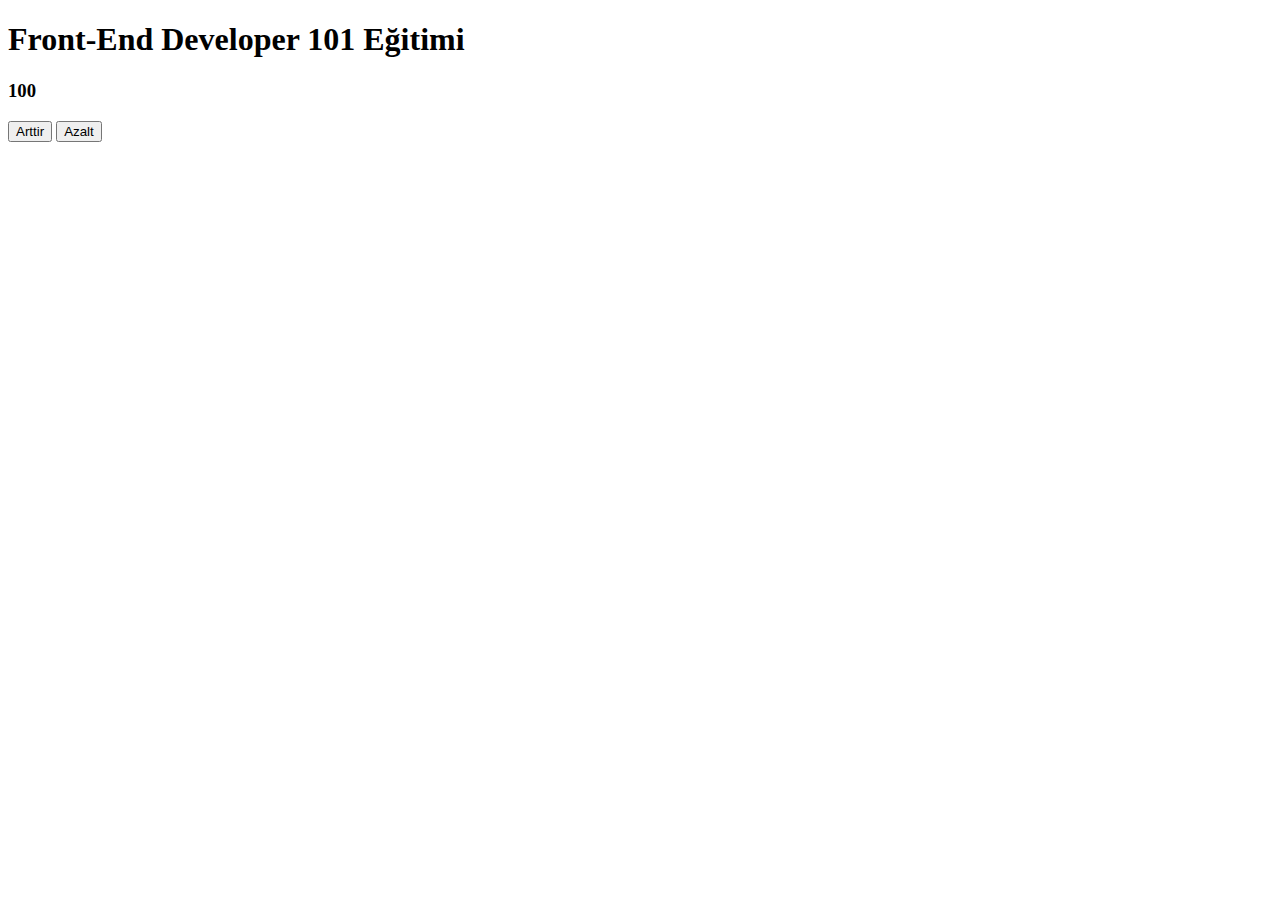
<file: 4-javascript/index.html>
<!DOCTYPE html>
<html lang="en">
<head>
    <meta charset="UTF-8">
    <meta http-equiv="X-UA-Compatible" content="IE=edge">
    <meta name="viewport" content="width=device-width, initial-scale=1.0">
    <title>Front-End Developer 101 Eğitimi</title>
    <!-- <style>
        .text-primary {
            color: blue;
        }
        .text-danger {
            color: red;
        }
    </style> -->
    <link href="https://cdn.jsdelivr.net/npm/bootstrap@5.0.0-beta1/dist/css/bootstrap.min.css" rel="stylesheet"
        integrity="sha384-giJF6kkoqNQ00vy+HMDP7azOuL0xtbfIcaT9wjKHr8RbDVddVHyTfAAsrekwKmP1" crossorigin="anonymous">
</head>
<body>

    <div id="alert"></div>

    <h1 id="greeting">Front-End Developer 101 Eğitimi</h1>

    <!-- 23 - dom icerisinden oge secimi ve duzenleme islemleri
    <h2 id="title">Merhaba Dunya</h2>

    <ul id="list">
        <li>
            <a href="#" id="kodluyoruzLink">link bilgisi</a>
        </li>
    </ul>
     -->

     <!-- 25 - liste icerisindeki son elemana ulasmak veya eleman eklemek-->

     <!-- <ul id="list">
         <li>Lorem.</li>
         <li>Quisquam.</li>
         <li>Ipsum?</li>
     </ul> -->

     <!-- Kosullarla calismak -->
     <h2 id="info"></h2>

     <!-- 27 - 29 - js counter-->
     <h3 id="counter">100</h3>
     <button id="increase">Arttir</button>
     <button id="decrease">Azalt</button>

    <ul class="list-group" id="userList">

    </ul>
    
    <!--
        Not: Her Çalışma İçin Ayrı Ayrı JS Dosyaları Oluşturuldu.
        Dosya Üzerinde Çalışmadan Önce Lütfen Açıklama Satırında Olup Olmadığını Kontrol Edin.
    -->
    
    <!--  <script src="js/01-hello-world.js"></script> -->  
    <!-- <script src="js/02-degisken-tanimlama.js"></script>  -->
    <!-- <script src="js/03-number-veri-turu.js"></script> -->
    <!-- <script src="js/04-boolean-veri-tipi.js"></script> -->
    <!-- <script src="js/05-veri-turu-donusumu.js"></script> -->
    <!-- <script src="js/06-template-literals.js"></script> -->
    <!-- <script src="js/07-string-veri-turu.js"></script> -->
    <!-- <script src="js/08-document-object-model.js"></script> -->
    <!-- <script src="js/09-karsilastirma-operatorleri-ve-mantiksal-operatorler.js"></script> -->
    <!-- <script src="js/10-kosullarla-calismak.js"></script> -->
    <!-- <script src="js/11-coklu-kosullar-ile-calismak.js"></script> -->
    <!-- <script src="js/12-ternary-operator-ile-shor-if-kullanimi.js"></script> -->
    <!-- <script src="js/13-kosullar-ile-calismak-bolum-sonu-egzersizi.js"></script> -->
    <!--<script src="js/14-for-dongusu-kullanimi.js"></script> -->
    <!-- <script src="js/15-break-ve-continue-kullanimi.js"></script> -->
    <!--<script src="js/16-while-dongusu-kullanimi.js"></script> -->
    <!-- <script src="js/17-array-forEach-kullanimi.js"></script> -->
    <!-- <script src="js/18-array-filter-kullanimi.js"></script> -->
    <!-- <script src="js/19-array-map-kullanimi.js"></script> -->
    <!-- <script src="js/20-array-olusturma-ve-dizi-icindeki-elemanlara-ulasma.js"></script> -->
    <!-- <script src="js/21-array-yapisina-oge-eklemek-ve-cikarmak.js"></script> -->
    <!-- <script src="js/22-cok-kullanilan-array-metotlari.js"></script> -->
    <!-- <script src="js/23-dom-icerisinden-oge-secimi.js"></script> -->
    <!-- <script src="js/24-prompt-ile-kullanicidan-bilgi-almak.js"></script> -->
    <!-- <script src="js/25-liste-icindeki-ogeye-erismek-veya-yeni-oge-eklemek.js"></script> -->
    <!-- <script src="js/26-css-class-eklemek-veya-cikartmak.js"></script> -->
    <!-- <script src="js/27-localStroage-icine-veri-eklemek-duzenlemek-ve-silmek.js"></script> -->
    <!-- <script src="js/28-localStorage-içinde-farkli-turde-bilgilerin-saklanmasi.js"></script> -->
    <!-- <script src="js/29-localStorage-bolum-sonu-egzersizi.js"></script> -->
    <!-- <script src="js/30-object-nedir-nasil-olusturulur.js"></script> -->
    <script src="js/31-object-key-ve-value-yapisinin-kullanimi.js"></script>



</body>
</html>
</file>
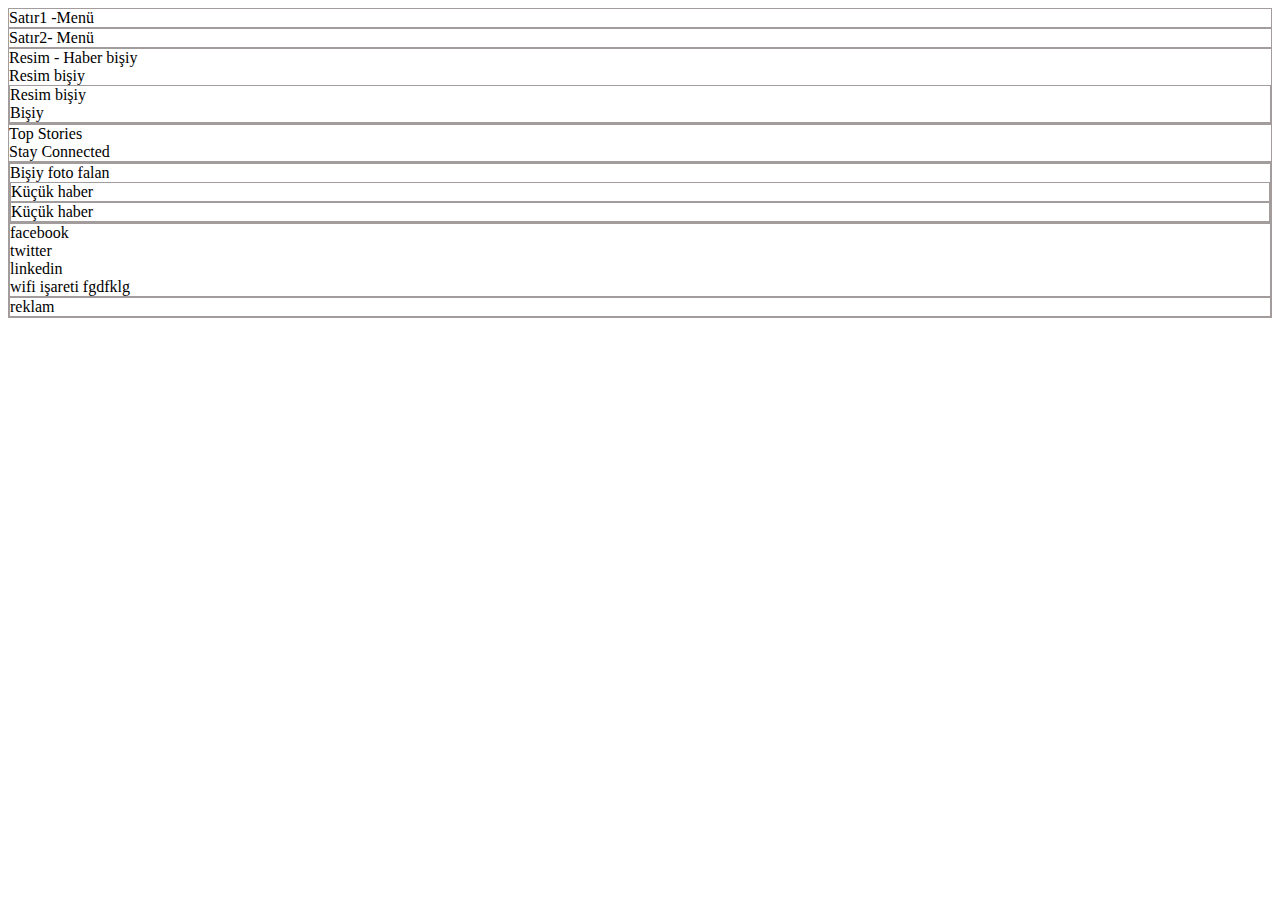
<file: 3-bootstrap/alistirma1/index.html>
<!DOCTYPE html>
<html lang="tr">
<head>
    <meta charset="UTF-8">
    <meta http-equiv="X-UA-Compatible" content="IE=edge">
    <meta name="viewport" content="width=device-width, initial-scale=1.0">
    <link href="https://cdn.jsdelivr.net/npm/bootstrap@5.1.3/dist/css/bootstrap.min.css" rel="stylesheet" integrity="sha384-1BmE4kWBq78iYhFldvKuhfTAU6auU8tT94WrHftjDbrCEXSU1oBoqyl2QvZ6jIW3" crossorigin="anonymous">
    <link rel="stylesheet" href="style.css">
    <title>Bootstrap | Alıştırma 1</title>
</head>
<body>
    <div class="row">
        <div class="col-12">Satır1 -Menü</div>
    </div>
    <div class="row">
        <div class="col-12">Satır2- Menü</div>
    </div>

    <div class="row">
        <div class="col-6">Resim - Haber bişiy</div>
        <div class="col-6">Resim bişiy
            <div class="row">
                <div class="col-6">Resim bişiy</div>
                <div class="col-6">Bişiy</div>
            </div>
        </div>
    </div>

    <div class="row">
        <div class="col-8">Top Stories</div>
        <div class="col-4"> Stay Connected</div>
    </div>

    <div class="row">
        <div class="col-8">
            <div class="row">
                <div class="col-6">Bişiy foto falan</div>
                <div class="col-6">
                    <div class="row">
                        <div class="col-12">Küçük haber</div>
                    </div>
                    <div class="row">
                        <div class="col-12">Küçük haber</div>
                    </div>
                </div>
            </div>

        </div>

        <div class="col-4">
            <div class="row">
                <div class="col-3">facebook</div>
                <div class="col-3">twitter</div>
                <div class="col-3">linkedin</div>
                <div class="col-3">wifi işareti fgdfklg</div>
            </div>
            <div class="row">
                <div class="col-12">reklam</div>
            </div>


        </div>
    </div>
</body>
</html>
</file>
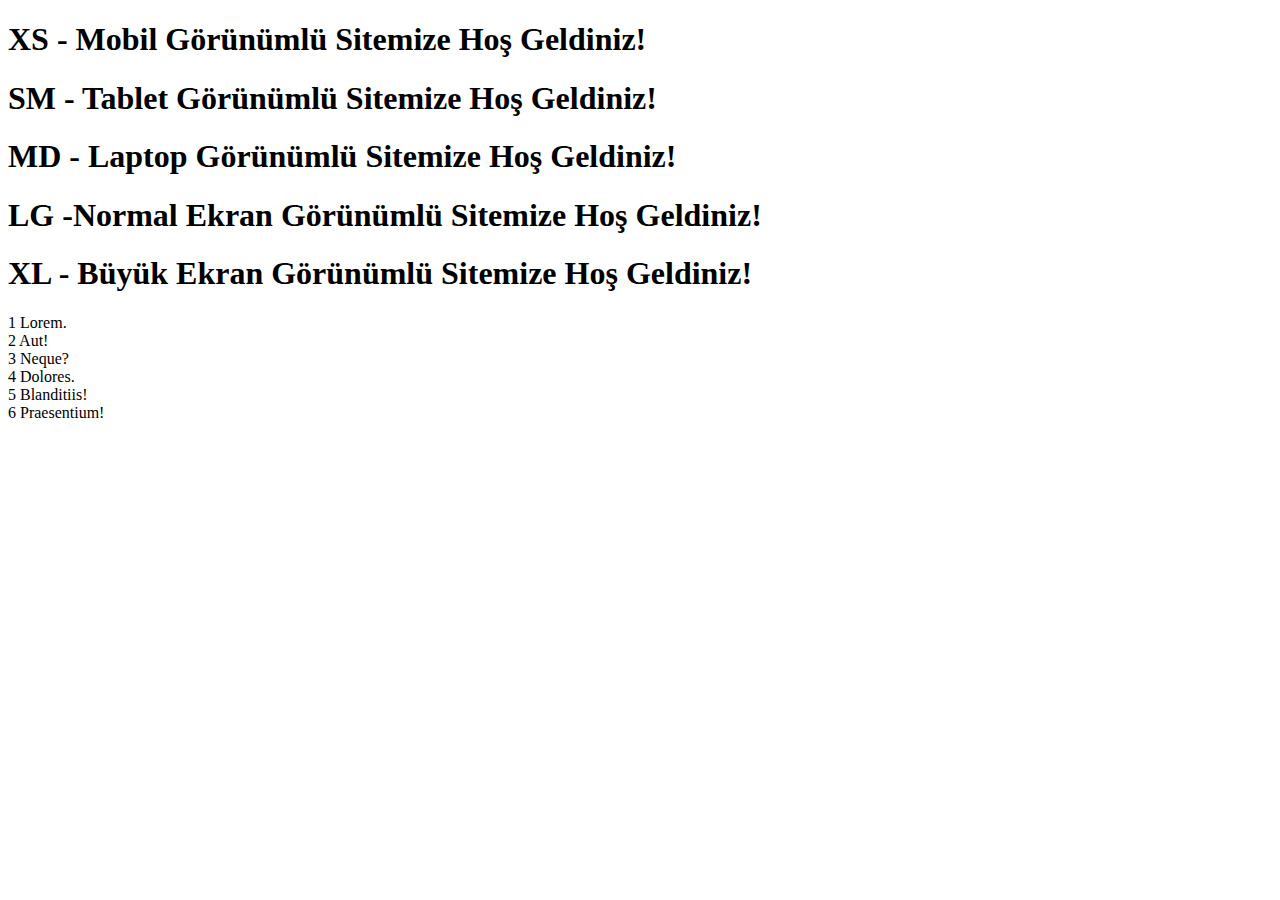
<file: 3-bootstrap/alistirma5/index.html>
<!doctype html>
<html lang="en">
  <head>
    <!-- Required meta tags -->
    <meta charset="utf-8">
    <meta name="viewport" content="width=device-width, initial-scale=1">

    <!-- Bootstrap CSS -->
    <link href="https://cdn.jsdelivr.net/npm/bootstrap@5.1.3/dist/css/bootstrap.min.css" rel="stylesheet" integrity="sha384-1BmE4kWBq78iYhFldvKuhfTAU6auU8tT94WrHftjDbrCEXSU1oBoqyl2QvZ6jIW3" crossorigin="anonymous">

    <title>Merve Batman</title>
  </head>
  <body>
    <h1 class="d-block d-sm-none bg-warning">XS - Mobil Görünümlü Sitemize Hoş Geldiniz!</h1>
    <h1 class="d-none d-sm-block d-md-none bg-primary">SM - Tablet Görünümlü Sitemize Hoş Geldiniz!</h1>
    <h1 class="d-none d-md-block d-lg-none bg-success"> MD - Laptop Görünümlü Sitemize Hoş Geldiniz!</h1>
    <h1 class="d-none d-lg-block d-xl-none bg-danger">LG -Normal Ekran Görünümlü Sitemize Hoş Geldiniz!</h1>
    <h1 class="d-none d-xl-block d-xxl-none bg-info">XL - Büyük Ekran Görünümlü Sitemize Hoş Geldiniz!</h1>

    <div class="container">
        <div class="row">
            <div class="col-sm-6 col-md-4 col-lg-3 col-xl-2 bg-info">1 Lorem.</div>
            <div class="col-sm-6 col-md-4 col-lg-3 col-xl-2 bg-warning">2 Aut!</div>
            <div class="col-sm-6 col-md-4 col-lg-3 col-xl-2 bg-danger">3 Neque?</div>
            <div class="col-sm-6 col-md-4 col-lg-3 col-xl-2 bg-success">4 Dolores.</div>
            <div class="col-sm-6 col-md-4 col-lg-3 col-xl-2 bg-primary d-lg-none d-xl-block">5 Blanditiis!</div>
            <div class="col-sm-6 col-md-4 col-lg-3 col-xl-2 bg-secondary d-lg-none d-xl-block">6 Praesentium!</div>
        </div>
    </div>

    <!-- Optional JavaScript; choose one of the two! -->

    <!-- Option 1: Bootstrap Bundle with Popper -->
    <script src="https://cdn.jsdelivr.net/npm/bootstrap@5.1.3/dist/js/bootstrap.bundle.min.js" integrity="sha384-ka7Sk0Gln4gmtz2MlQnikT1wXgYsOg+OMhuP+IlRH9sENBO0LRn5q+8nbTov4+1p" crossorigin="anonymous"></script>

    <!-- Option 2: Separate Popper and Bootstrap JS -->
    <!--
    <script src="https://cdn.jsdelivr.net/npm/@popperjs/core@2.10.2/dist/umd/popper.min.js" integrity="sha384-7+zCNj/IqJ95wo16oMtfsKbZ9ccEh31eOz1HGyDuCQ6wgnyJNSYdrPa03rtR1zdB" crossorigin="anonymous"></script>
    <script src="https://cdn.jsdelivr.net/npm/bootstrap@5.1.3/dist/js/bootstrap.min.js" integrity="sha384-QJHtvGhmr9XOIpI6YVutG+2QOK9T+ZnN4kzFN1RtK3zEFEIsxhlmWl5/YESvpZ13" crossorigin="anonymous"></script>
    -->
  </body>
</html>
</file>
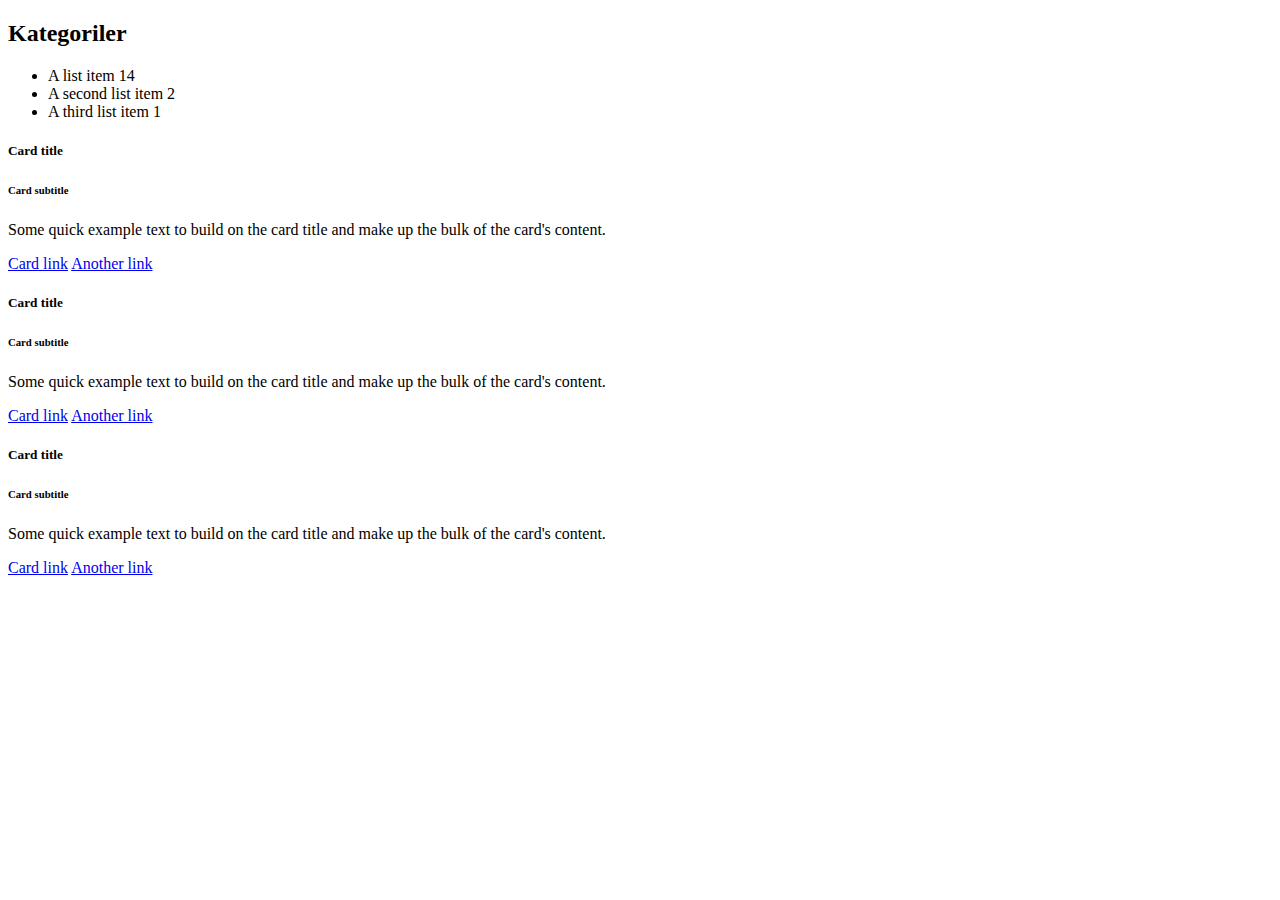
<file: 3-bootstrap/alistirma7/index.html>
<!doctype html>
<html lang="en">
  <head>
    <!-- Required meta tags -->
    <meta charset="utf-8">
    <meta name="viewport" content="width=device-width, initial-scale=1">

    <!-- Bootstrap CSS -->
    <link href="https://cdn.jsdelivr.net/npm/bootstrap@5.1.3/dist/css/bootstrap.min.css" rel="stylesheet" integrity="sha384-1BmE4kWBq78iYhFldvKuhfTAU6auU8tT94WrHftjDbrCEXSU1oBoqyl2QvZ6jIW3" crossorigin="anonymous">

    <title>Merve Batman</title>
  </head>
  <body>
    <div class="container mt-5">
        <div class="row">
            <div class="col-sm-3 order-2 order-sm-1 mt-2 mt-sm-0">
                <h2>Kategoriler</h2>
                <ul class="list-group">
                    <li class="list-group-item d-flex justify-content-between align-items-center">
                      A list item
                      <span class="badge bg-primary rounded-pill">14</span>
                    </li>
                    <li class="list-group-item d-flex justify-content-between align-items-center">
                      A second list item
                      <span class="badge bg-primary rounded-pill">2</span>
                    </li>
                    <li class="list-group-item d-flex justify-content-between align-items-center">
                      A third list item
                      <span class="badge bg-primary rounded-pill">1</span>
                    </li>
                  </ul>
            </div>
            <div class="col-sm-9 order-1 order-sm-2">
                <div class="row">
                    <div class="col-sm-4 mb-3">
                        <div class="card">
                            <div class="card-body">
                                <h5 class="card-title">Card title</h5>
                                <h6 class="card-subtitle mb-2 text-muted">Card subtitle</h6>
                                <p class="card-text">Some quick example text to build on the card title and make up the bulk of the card's content.</p>
                                <a href="#" class="card-link">Card link</a>
                                <a href="#" class="card-link">Another link</a>
                            </div>
                        </div>
                    </div>
                    <div class="col-sm-4 mb-3">
                        <div class="card">
                            <div class="card-body">
                                <h5 class="card-title">Card title</h5>
                                <h6 class="card-subtitle mb-2 text-muted">Card subtitle</h6>
                                <p class="card-text">Some quick example text to build on the card title and make up the bulk of the card's content.</p>
                                <a href="#" class="card-link">Card link</a>
                                <a href="#" class="card-link">Another link</a>
                            </div>
                        </div>
                    </div>
                    <div class="col-sm-4 mb-3">
                        <div class="card">
                            <div class="card-body">
                                <h5 class="card-title">Card title</h5>
                                <h6 class="card-subtitle mb-2 text-muted">Card subtitle</h6>
                                <p class="card-text">Some quick example text to build on the card title and make up the bulk of the card's content.</p>
                                <a href="#" class="card-link">Card link</a>
                                <a href="#" class="card-link">Another link</a>
                            </div>
                        </div>
                    </div>
                </div>
            </div>
        </div>
    </div>

    <!-- Optional JavaScript; choose one of the two! -->

    <!-- Option 1: Bootstrap Bundle with Popper -->
    <script src="https://cdn.jsdelivr.net/npm/bootstrap@5.1.3/dist/js/bootstrap.bundle.min.js" integrity="sha384-ka7Sk0Gln4gmtz2MlQnikT1wXgYsOg+OMhuP+IlRH9sENBO0LRn5q+8nbTov4+1p" crossorigin="anonymous"></script>

    <!-- Option 2: Separate Popper and Bootstrap JS -->
    <!--
    <script src="https://cdn.jsdelivr.net/npm/@popperjs/core@2.10.2/dist/umd/popper.min.js" integrity="sha384-7+zCNj/IqJ95wo16oMtfsKbZ9ccEh31eOz1HGyDuCQ6wgnyJNSYdrPa03rtR1zdB" crossorigin="anonymous"></script>
    <script src="https://cdn.jsdelivr.net/npm/bootstrap@5.1.3/dist/js/bootstrap.min.js" integrity="sha384-QJHtvGhmr9XOIpI6YVutG+2QOK9T+ZnN4kzFN1RtK3zEFEIsxhlmWl5/YESvpZ13" crossorigin="anonymous"></script>
    -->
  </body>
</html>
</file>
<file: 3-bootstrap/alistirma1/style.css>
.row {
    border: 1px solid rgba(117, 108, 108, 0.671)
}
</file>
